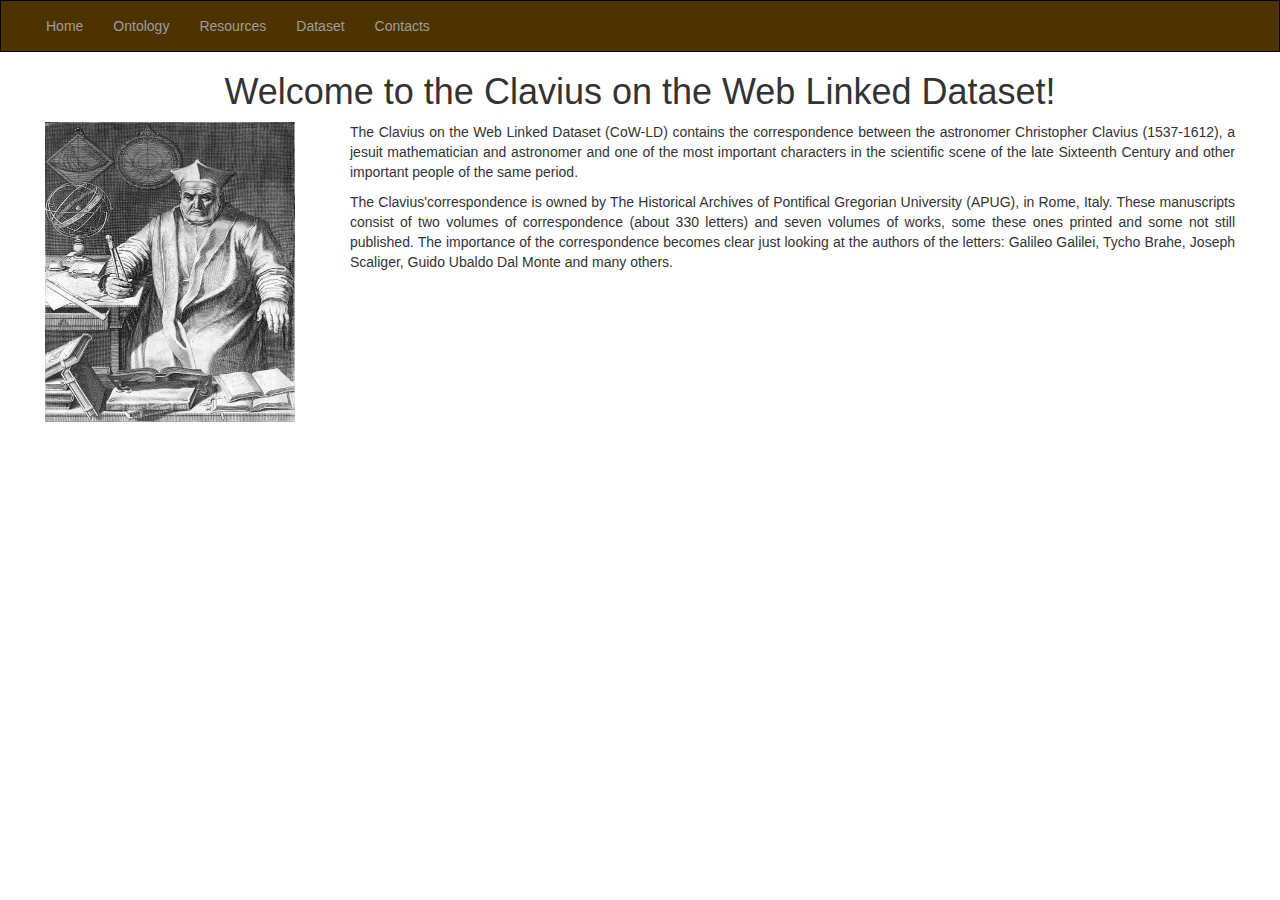
<file: Web/index.html>
<!DOCTYPE html>
<html lang="en">
<head>
  <title>Clavius on the web Linked Dataset</title>
  <meta charset="utf-8">
  <meta name="viewport" content="width=device-width, initial-scale=1">
  <link rel="stylesheet" href="https://maxcdn.bootstrapcdn.com/bootstrap/3.3.7/css/bootstrap.min.css">
  <link rel="stylesheet" href="css/main.css">
  <script src="https://ajax.googleapis.com/ajax/libs/jquery/3.2.1/jquery.min.js"></script>
  <script src="https://maxcdn.bootstrapcdn.com/bootstrap/3.3.7/js/bootstrap.min.js"></script>
</head>
<body>

<nav class="navbar navbar-inverse">
  <div class="container-fluid">
    <div class="navbar-header">
      <button type="button" class="navbar-toggle" data-toggle="collapse" data-target="#myNavbar">
        <span class="icon-bar"></span>
        <span class="icon-bar"></span>
        <span class="icon-bar"></span>                        
      </button>
    </div>
    <div class="collapse navbar-collapse" id="myNavbar">
      <ul class="nav navbar-nav">
        <li><a href="index.html">Home</a></li>
        <li><a href="ontology.html">Ontology</a></li>
        <li><a href="resource.html">Resources</a></li>
        <li><a href="dataset.html">Dataset</a></li>
		<li><a href="contacts.html">Contacts</a></li>
      </ul>
    </div>
  </div>
</nav>
  
<div class="container-fluid text-center">    
   <div class="col-sm-12 text-middle"> 
   	<h1>Welcome to the Clavius on the Web Linked Dataset!</h1>
   	<div class="col-sm-3 text-left"> 
   		<img src="img/cc.png" alt="Cristophorus Clavius" width="250" height="300" align="left" border="3">
   	</div>
   	<div class="col-sm-9 text-justify"> 
   		<p>
   			The Clavius on the Web Linked Dataset (CoW-LD) contains the correspondence between the astronomer Christopher Clavius (1537-1612), 
   			a jesuit mathematician and astronomer and one of the most important characters in the scientific scene of the late Sixteenth Century and other important people of the same period.
   		</p>
   		<p>
   			The Clavius'correspondence is owned by The Historical Archives of Pontifical Gregorian University (APUG), in Rome, Italy. 
			These manuscripts consist of two volumes of correspondence (about 330 letters) and seven volumes of works, 
			some these ones printed and some not still published. 
			The importance of the correspondence becomes clear just looking at the authors of the letters: 
			Galileo Galilei, Tycho Brahe, Joseph Scaliger, Guido Ubaldo Dal Monte and many others. 
   		</p>
   		
    </div>
  </div>
</div>
</font>
</body>
</html>
</file>
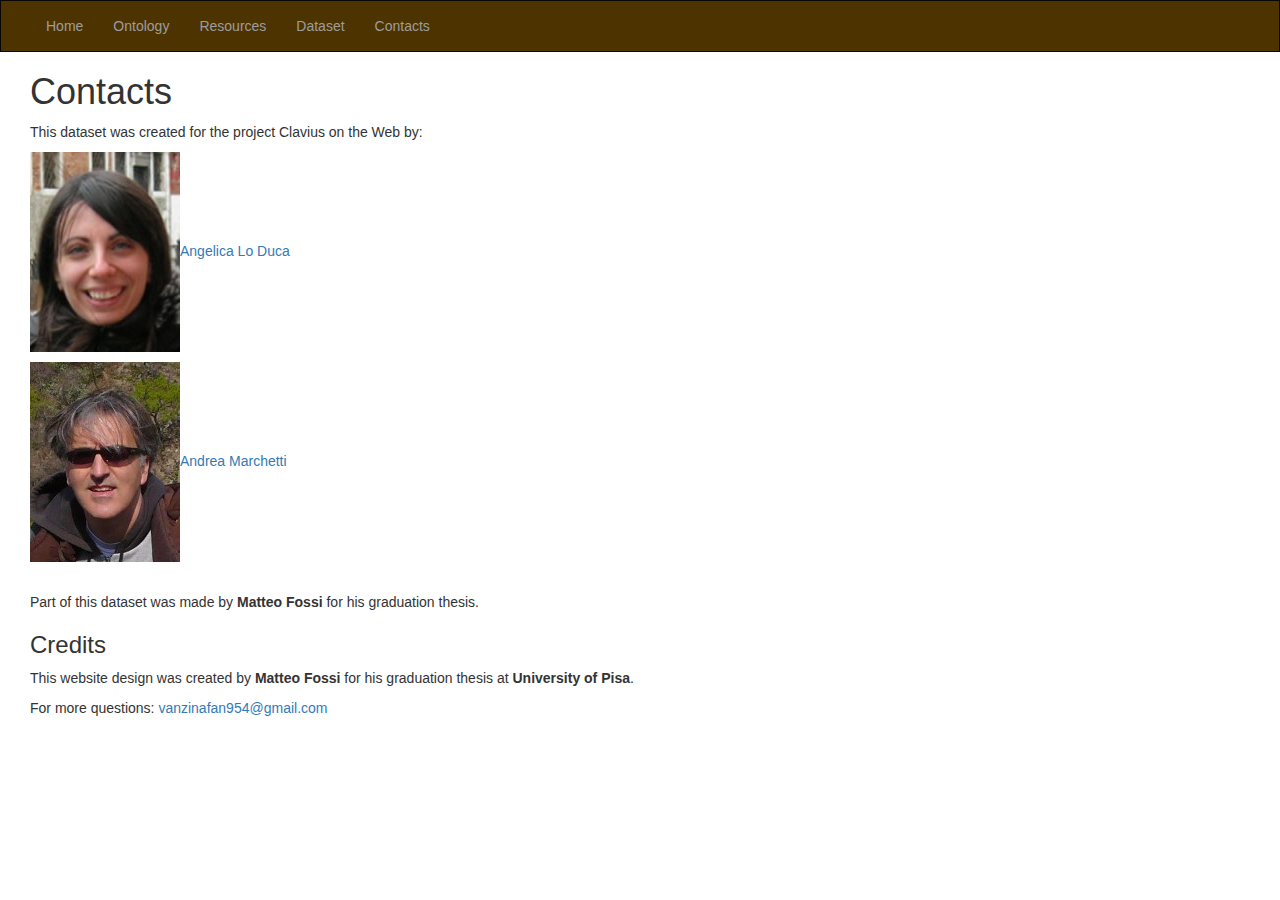
<file: Web/contacts.html>
<!DOCTYPE html>
<html lang="en">
<head>
  <title>Contacts</title>
  <meta charset="utf-8">
  <meta name="viewport" content="width=device-width, initial-scale=1">
  <link rel="stylesheet" href="https://maxcdn.bootstrapcdn.com/bootstrap/3.3.7/css/bootstrap.min.css">
  <link rel="stylesheet" href="css/main.css">
  <script src="https://ajax.googleapis.com/ajax/libs/jquery/3.2.1/jquery.min.js"></script>
  <script src="https://maxcdn.bootstrapcdn.com/bootstrap/3.3.7/js/bootstrap.min.js"></script>
</head>
<body>

<nav class="navbar navbar-inverse">
  <div class="container-fluid">
    <div class="navbar-header">
      <button type="button" class="navbar-toggle" data-toggle="collapse" data-target="#myNavbar">
        <span class="icon-bar"></span>
        <span class="icon-bar"></span>
        <span class="icon-bar"></span>                        
      </button>
    </div>
    <div class="collapse navbar-collapse" id="myNavbar">
      <ul class="nav navbar-nav">
        <li><a href="index.html">Home</a></li>
        <li><a href="ontology.html">Ontology</a></li>
        <li><a href="resource.html">Resources</a></li>
        <li><a href="dataset.html">Dataset</a></li>
		<li><a href="contacts.html">Contacts</a></li>
      </ul>
    </div>
  </div>
</nav>
  
<div class="container-fluid text-left">    
    <div class="col-sm-12 text-left"> 
    <h1>Contacts</h1>
      <p>This dataset was created for the project Clavius on the Web by: 
	  <p><img src="img/loduca.png"><a href="http://www.iit.cnr.it/angelica.loduca">Angelica Lo Duca</a></p>  
	  <p><img src="img/marchetti.png"><a href="http://www.iit.cnr.it/andrea.marchetti">Andrea Marchetti</a></p> 
	  <br /><p>Part of this dataset was made by <b>Matteo Fossi</b> for his graduation thesis.</p></p>
    
    
    <h3>Credits</h3>
    <p>This website design was created by <b>Matteo Fossi</b> for his graduation thesis at <b>University of Pisa</b>.</p> <p>For more questions: <a href="mailto:vanzinafan954@gmail.com">vanzinafan954@gmail.com</a></p>
    </div>
  </div>
</div>
</font>
</body>
</html>
</file>
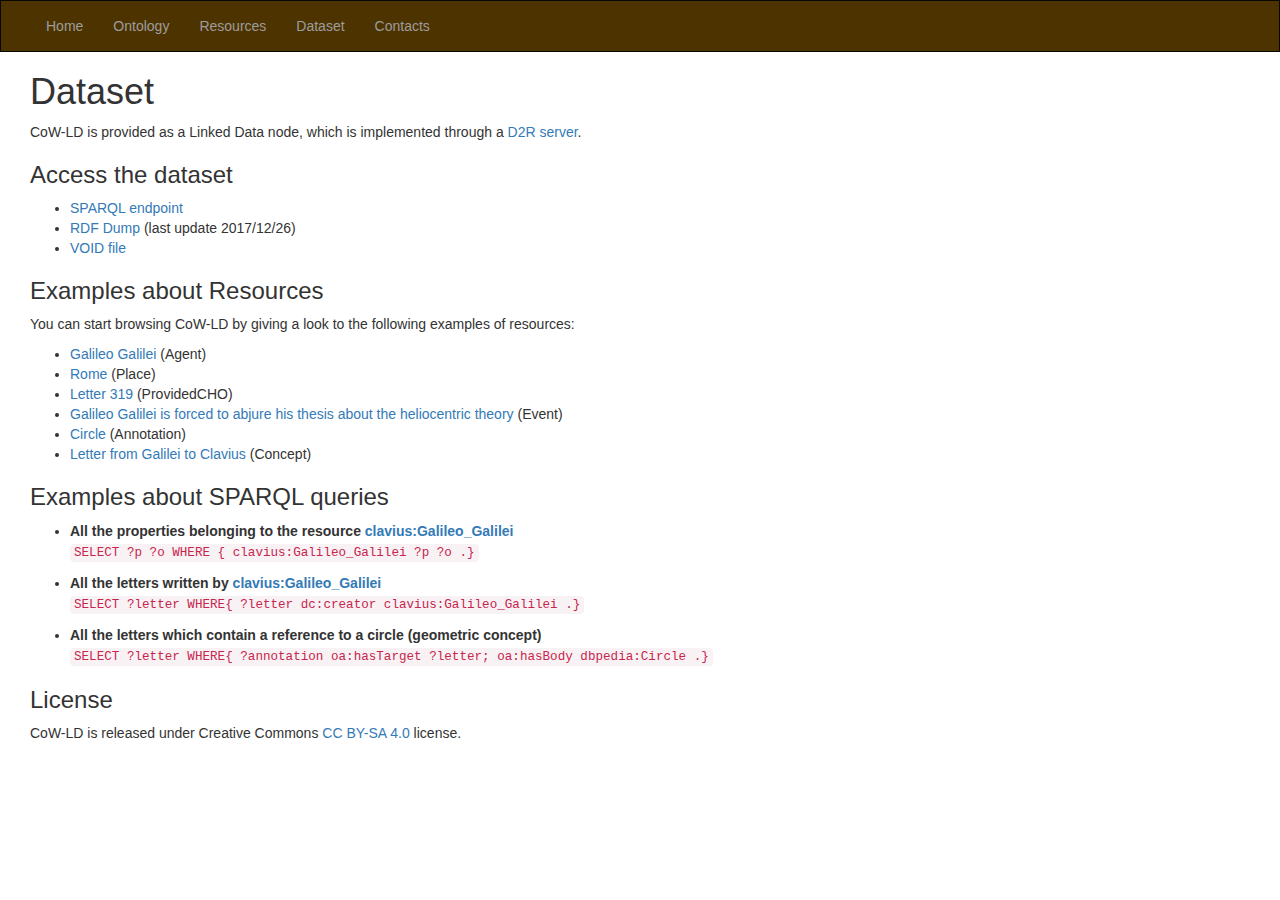
<file: Web/dataset.html>
<!DOCTYPE html>
<html lang="en">
<head>
  <title>Clavius on the web Linked Dataset</title>
  <meta charset="utf-8">
  <meta name="viewport" content="width=device-width, initial-scale=1">
  <link rel="stylesheet" href="https://maxcdn.bootstrapcdn.com/bootstrap/3.3.7/css/bootstrap.min.css">
  <link rel="stylesheet" href="css/main.css">
  <script src="https://ajax.googleapis.com/ajax/libs/jquery/3.2.1/jquery.min.js"></script>
  <script src="https://maxcdn.bootstrapcdn.com/bootstrap/3.3.7/js/bootstrap.min.js"></script>
</head>
<body>

<nav class="navbar navbar-inverse">
  <div class="container-fluid">
    <div class="navbar-header">
      <button type="button" class="navbar-toggle" data-toggle="collapse" data-target="#myNavbar">
        <span class="icon-bar"></span>
        <span class="icon-bar"></span>
        <span class="icon-bar"></span>                        
      </button>
    </div>
    <div class="collapse navbar-collapse" id="myNavbar">
      <ul class="nav navbar-nav">
        <li><a href="index.html">Home</a></li>
        <li><a href="ontology.html">Ontology</a></li>
        <li><a href="resource.html">Resources</a></li>
        <li><a href="dataset.html">Dataset</a></li>
		<li><a href="contacts.html">Contacts</a></li>
      </ul>
    </div>
  </div>
</nav>
  
<div class="container-fluid text-center">    
   <div class="col-sm-12 text-justify"> 
   	<h1>Dataset</h1>
   	<p>CoW-LD is provided as a Linked Data node, which is implemented through a <a href="http://d2rq.org/">D2R server</a>.</p>
   	
   	<h3>Access the dataset</h3>
   	<p>
   		<ul>
   			<li><a href="http://claviusontheweb.it/dataset/snorql/">SPARQL endpoint</a>
   			<li><a href="download/clavius-lod.rdf">RDF Dump</a> (last update 2017/12/26)
   			<li><a href="download/void.ttl">VOID file</a>
   		</ul>
   	</p>
   	
   	<h3>Examples about Resources</h3>
   	<p>
   	You can start browsing CoW-LD by giving a look to the following examples of resources:
   		<ul>
   			<li><a href="http://claviusontheweb.it/dataset/resource/Galileo_Galilei">Galileo Galilei</a> (Agent)
   			<li><a href="http://claviusontheweb.it/dataset/resource/Roma">Rome</a> (Place)
   			<li><a href="http://claviusontheweb.it/dataset/resource/letter-319">Letter 319</a> (ProvidedCHO)
   			<li><a href="http://claviusontheweb.it/dataset/resource/Galileo_Galilei_is_forced_to_abjure_his_thesis_about_the_heliocentric_theory">Galileo Galilei is forced to abjure his thesis about the heliocentric theory</a> (Event)
   			<li><a href="http://claviusontheweb.it/dataset/resource/Annotation_Circle">Circle</a> (Annotation)
   			<li><a href="http://claviusontheweb.it/dataset/resource/From_Galileo_Galilei">Letter from Galilei to Clavius</a> (Concept)
   			
   		</ul>
   	</p>
   	
   	<h3>Examples about SPARQL queries</h3>
   	<p>
   	<ul>
   	<li><b>All the properties belonging to the resource 
   		<a href="http://claviusontheweb.it/dataset/resource/Galileo_Galilei">clavius:Galileo_Galilei</a></b>
   		<p><code>SELECT ?p ?o WHERE { clavius:Galileo_Galilei ?p ?o .}</code></p>
   	
   	<li><b>All the letters written by 
   		<a href="http://claviusontheweb.it/dataset/resource/Galileo_Galilei">clavius:Galileo_Galilei</a></b>
   		<p><code>SELECT ?letter WHERE{ ?letter dc:creator clavius:Galileo_Galilei .}</code></p>
   	
   	<li><b>All the letters which contain a reference to a circle (geometric concept)</b>
   	<p><code>SELECT ?letter WHERE{ ?annotation oa:hasTarget ?letter; oa:hasBody dbpedia:Circle .}</code></p>
   	
   	</ul>
   	</p>
   	
   	<h3>License</h3>
   	<p>
   	CoW-LD is released under Creative Commons <a href="https://creativecommons.org/licenses/by-sa/4.0/">CC BY-SA 4.0</a> license.
   	</p>
  </div>
</div>
</font>
</body>
</html>
</file>
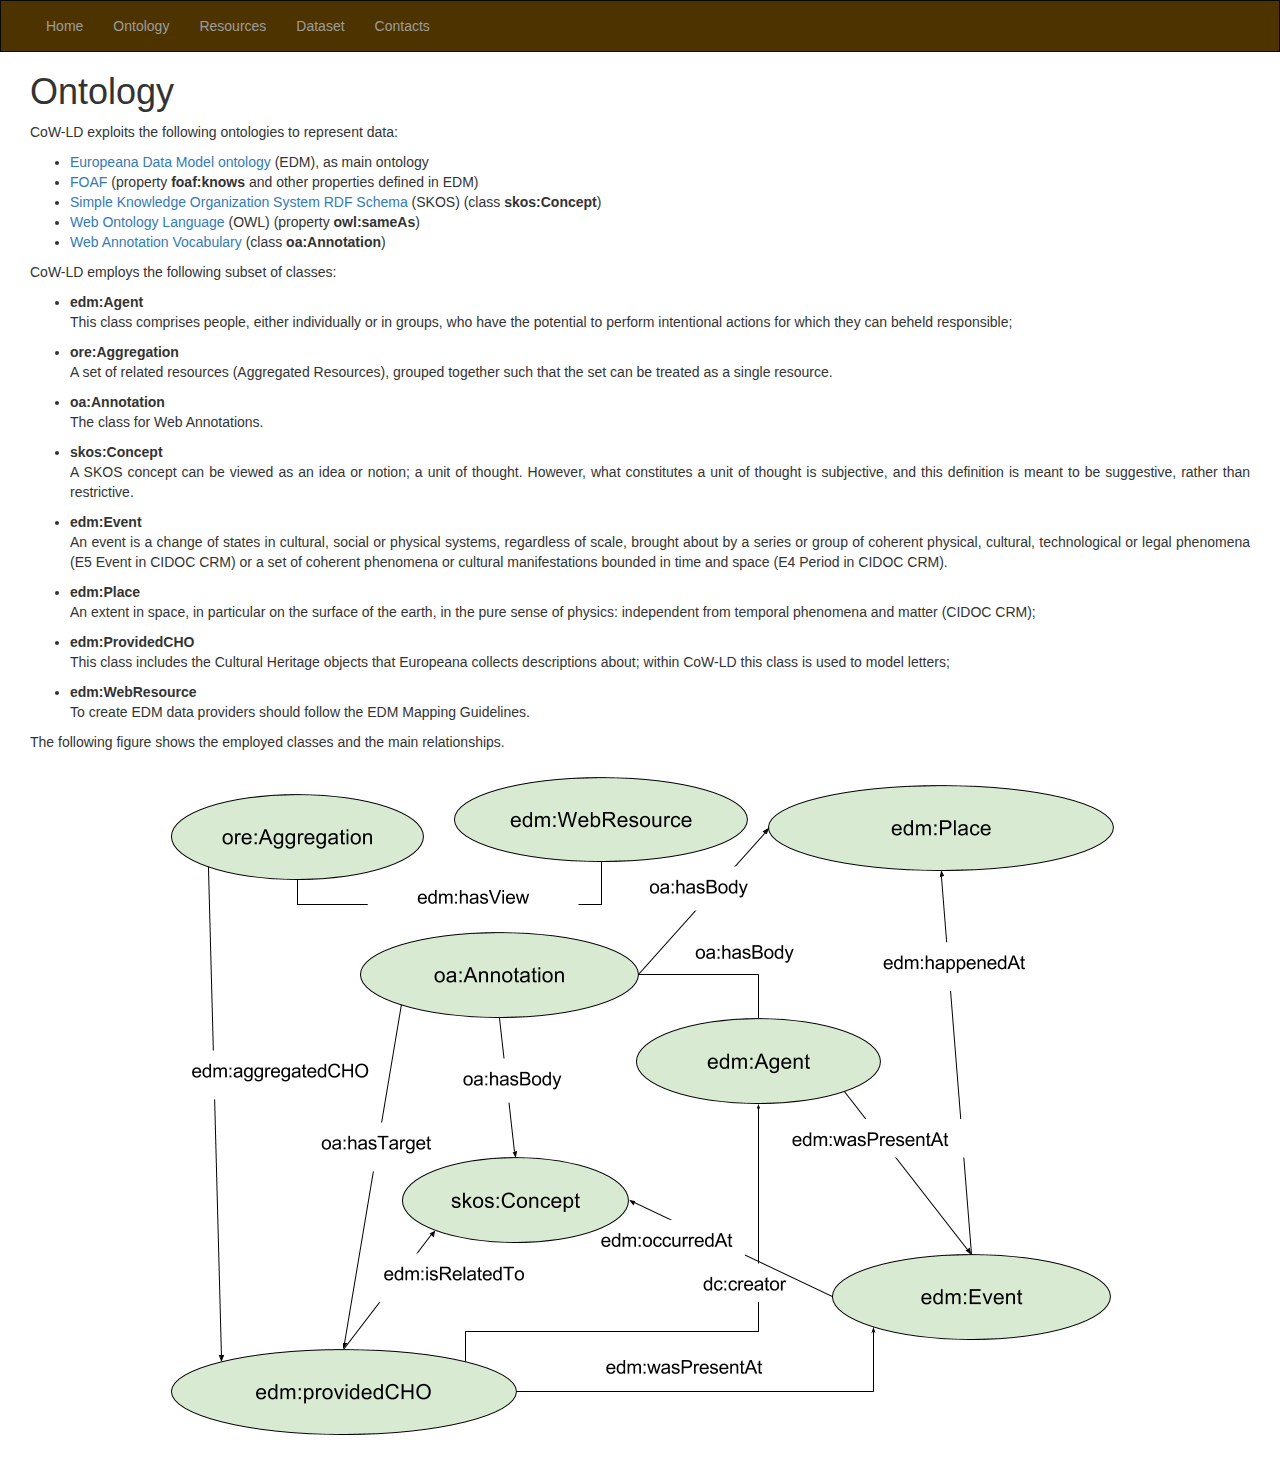
<file: Web/ontology.html>
<!DOCTYPE html>
<html lang="en">
<head>
  <title>Clavius on the web Linked Dataset</title>
  <meta charset="utf-8">
  <meta name="viewport" content="width=device-width, initial-scale=1">
  <link rel="stylesheet" href="https://maxcdn.bootstrapcdn.com/bootstrap/3.3.7/css/bootstrap.min.css">
  <link rel="stylesheet" href="css/main.css">
  <script src="https://ajax.googleapis.com/ajax/libs/jquery/3.2.1/jquery.min.js"></script>
  <script src="https://maxcdn.bootstrapcdn.com/bootstrap/3.3.7/js/bootstrap.min.js"></script>
</head>
<body>

<nav class="navbar navbar-inverse">
  <div class="container-fluid">
    <div class="navbar-header">
      <button type="button" class="navbar-toggle" data-toggle="collapse" data-target="#myNavbar">
        <span class="icon-bar"></span>
        <span class="icon-bar"></span>
        <span class="icon-bar"></span>                        
      </button>
    </div>
    <div class="collapse navbar-collapse" id="myNavbar">
      <ul class="nav navbar-nav">
        <li><a href="index.html">Home</a></li>
        <li><a href="ontology.html">Ontology</a></li>
        <li><a href="resource.html">Resources</a></li>
        <li><a href="dataset.html">Dataset</a></li>
		<li><a href="contacts.html">Contacts</a></li>
      </ul>
    </div>
  </div>
</nav>
  
<div class="container-fluid text-center">    
   <div class="col-sm-12 text-justify"> 
   	<h1>Ontology</h1>
   	<p>CoW-LD exploits the following ontologies to represent data:
   		<ul>
   			<li><a href="https://pro.europeana.eu/resources/standardization-tools/edm-documentation">Europeana Data Model ontology</a> (EDM), as main ontology
   			<li><a href="http://xmlns.com/foaf/spec/">FOAF</a> (property <b>foaf:knows</b> and other properties defined in EDM)
   			<li><a href="https://www.w3.org/TR/2008/WD-skos-reference-20080829/skos.html">Simple Knowledge Organization System RDF Schema</a> (SKOS) (class <b>skos:Concept</b>)
   			<li><a href="https://www.w3.org/OWL/">Web Ontology Language</a> (OWL) (property <b>owl:sameAs</b>)
   			<li><a href="https://www.w3.org/TR/annotation-vocab/">Web Annotation Vocabulary</a> (class <b>oa:Annotation</b>)
   		</ul>
   	</p>
	<p>CoW-LD employs the following subset of classes:</p>
	<ul>
		<li><b>edm:Agent</b> <p>This class comprises people, either individually or in groups, who have the potential to perform intentional actions for which they can beheld responsible;</p></li>
		<li><b>ore:Aggregation</b> <p>A set of related resources (Aggregated Resources), grouped together such that the set can be treated as a single resource.</p>
		<li><b>oa:Annotation</b> <p>The class for Web Annotations.</p>
		<li><b>skos:Concept</b> <p>A SKOS concept can be viewed as an idea or notion; a unit of thought. However, what constitutes a unit of thought is subjective, and this definition is meant to be suggestive, rather than restrictive.</p>
		<li><b>edm:Event</b> <p>An event is a change of states in cultural, social or physical systems, regardless of scale, brought about by a series or group of coherent physical, cultural, technological or legal phenomena (E5 Event in CIDOC CRM) or a set of coherent phenomena or cultural manifestations bounded in time and space (E4 Period in CIDOC CRM).</p></li>
		<li><b>edm:Place</b> <p>An extent in space, in particular on the surface of the earth, in the pure sense of physics: independent from temporal phenomena and matter (CIDOC CRM);</p></li>
		<li><b>edm:ProvidedCHO</b> <p>This class includes the Cultural Heritage objects that Europeana collects descriptions about; within CoW-LD this class is used to model letters;</p></li>
		<li><b>edm:WebResource</b> <p>To create EDM data providers should follow the EDM Mapping Guidelines.</p>
	</ul>	
	The following figure shows the employed classes and the main relationships.
	</p>
	</div>
	<div class="col-sm-12 text-center"> 
   		<img src="img/dm.png" alt="Data Model" width="960" height="720">
   </div>
</div>
</font>
</body>
</html>
</file>
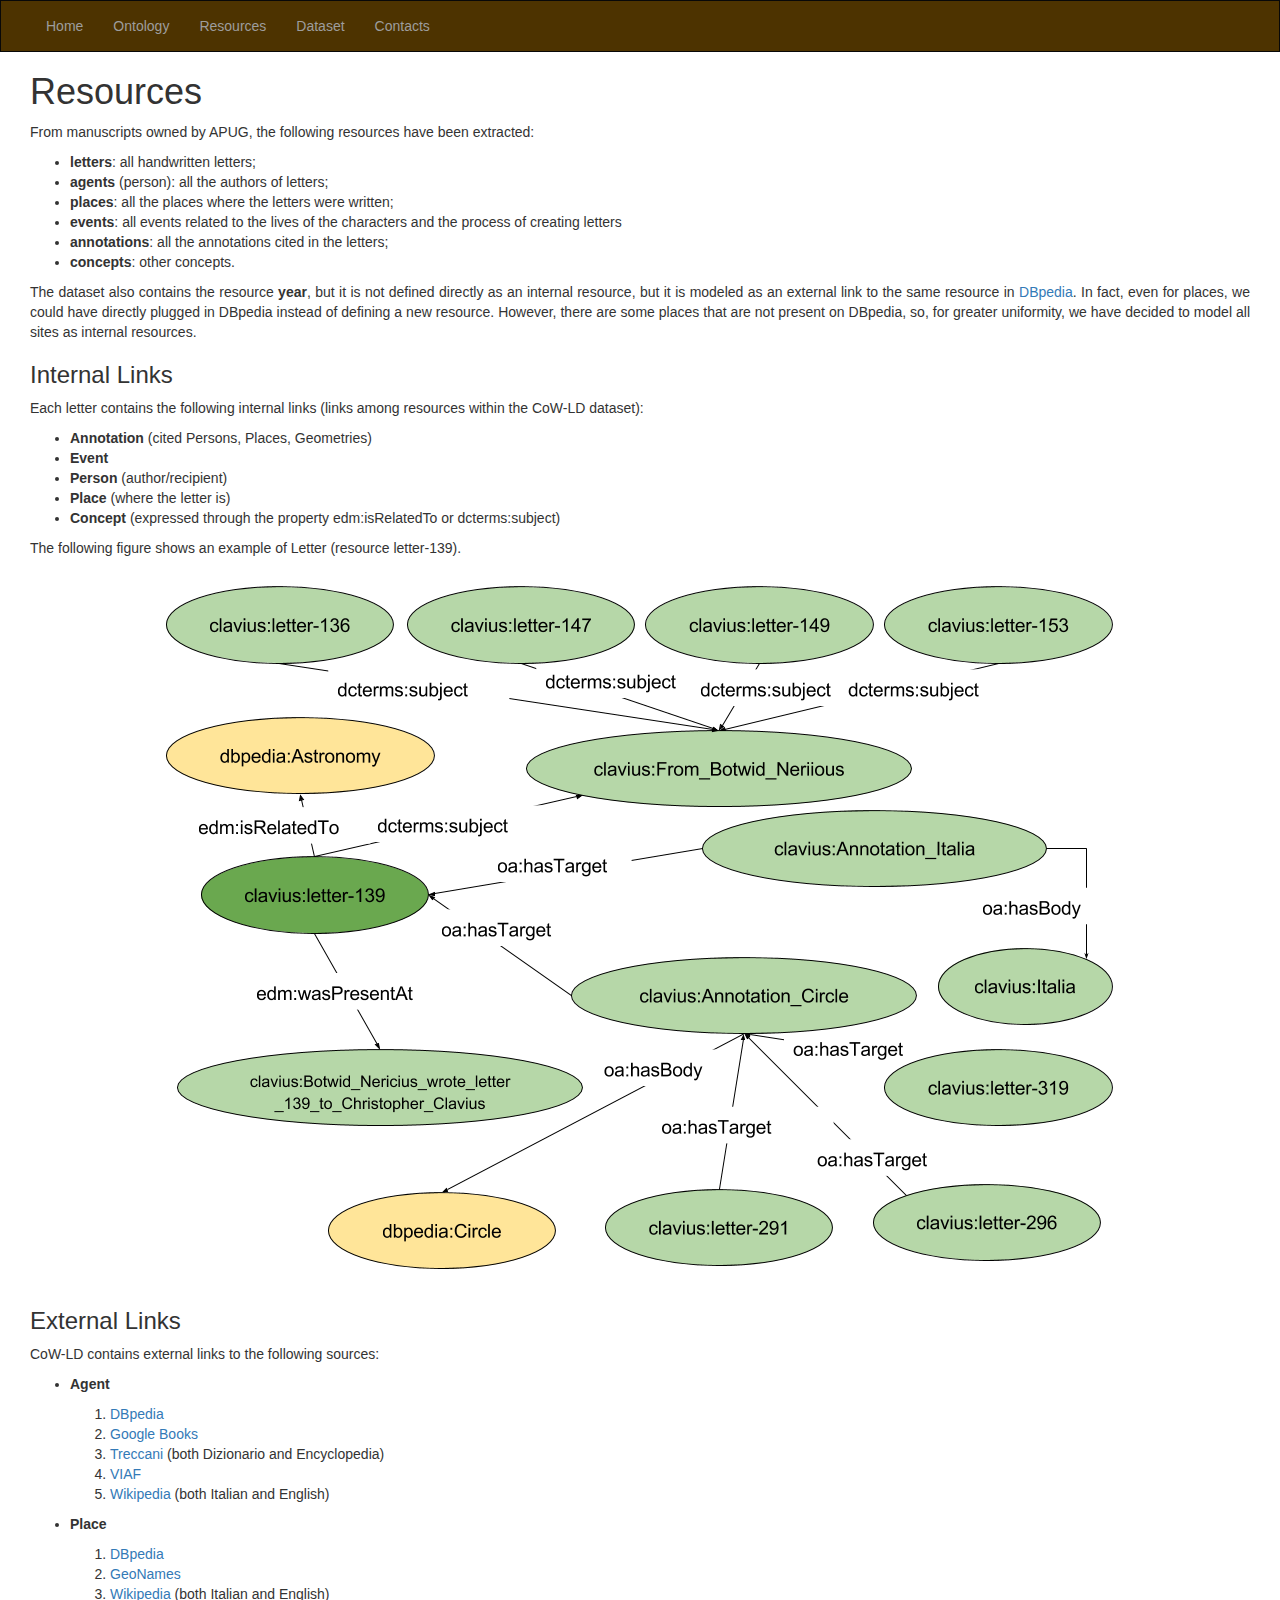
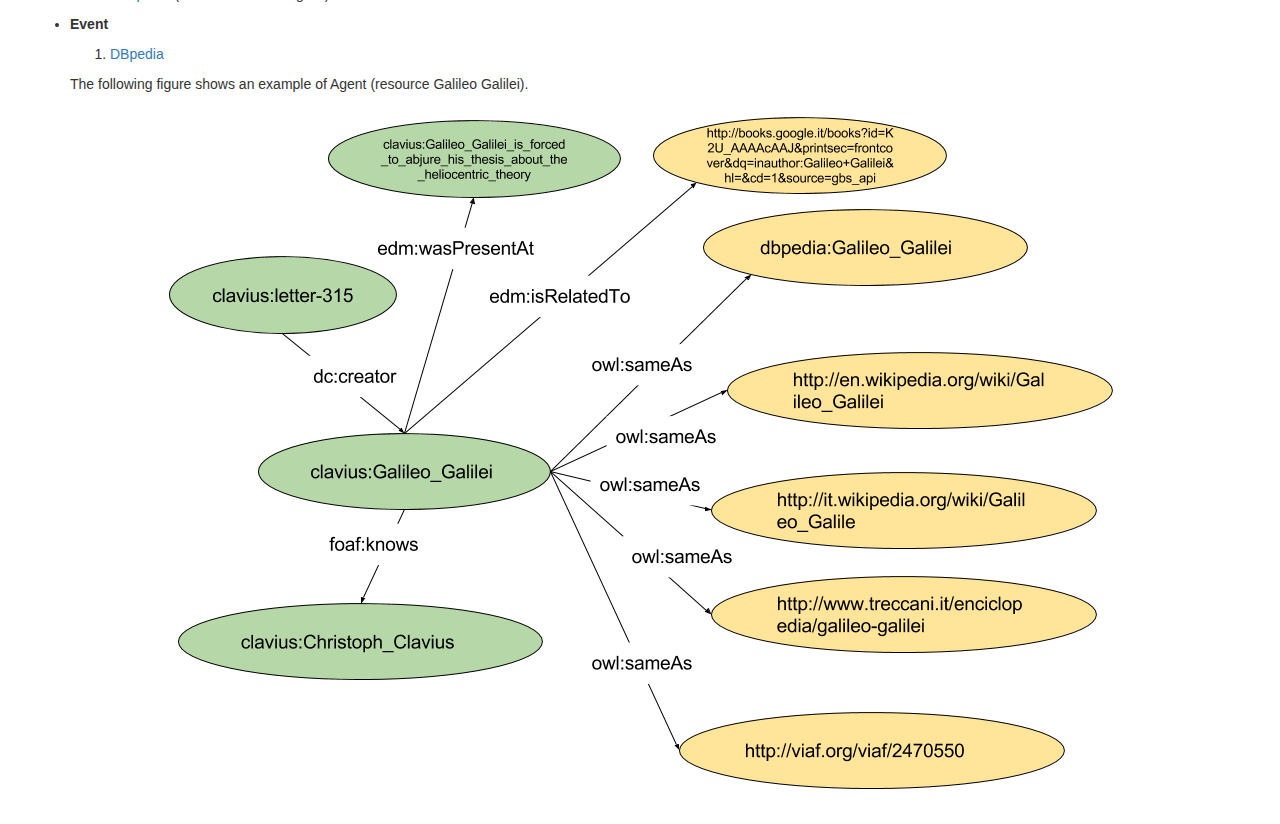
<file: Web/resource.html>
<!DOCTYPE html>
<html lang="en">
<head>
  <title>Clavius on the web Linked Dataset</title>
  <meta charset="utf-8">
  <meta name="viewport" content="width=device-width, initial-scale=1">
  <link rel="stylesheet" href="https://maxcdn.bootstrapcdn.com/bootstrap/3.3.7/css/bootstrap.min.css">
  <link rel="stylesheet" href="css/main.css">
  <script src="https://ajax.googleapis.com/ajax/libs/jquery/3.2.1/jquery.min.js"></script>
  <script src="https://maxcdn.bootstrapcdn.com/bootstrap/3.3.7/js/bootstrap.min.js"></script>
</head>
<body>

<nav class="navbar navbar-inverse">
  <div class="container-fluid">
    <div class="navbar-header">
      <button type="button" class="navbar-toggle" data-toggle="collapse" data-target="#myNavbar">
        <span class="icon-bar"></span>
        <span class="icon-bar"></span>
        <span class="icon-bar"></span>                        
      </button>
    </div>
    <div class="collapse navbar-collapse" id="myNavbar">
      <ul class="nav navbar-nav">
        <li><a href="index.html">Home</a></li>
        <li><a href="ontology.html">Ontology</a></li>
        <li><a href="resource.html">Resources</a></li>
        <li><a href="dataset.html">Dataset</a></li>
		<li><a href="contacts.html">Contacts</a></li>
      </ul>
    </div>
  </div>
</nav>
  
<div class="container-fluid text-center">    
   <div class="col-sm-12 text-justify"> 
   	<h1>Resources</h1>
   	
	<p>
	From manuscripts owned by APUG, the following resources have been extracted:
	<ul>
		<li><b>letters</b>: all handwritten letters;
		<li><b>agents</b> (person): all the authors of letters;
		<li><b>places</b>: all the places where the letters were written;
		<li><b>events</b>: all events related to the lives of the characters and the process of creating letters
		<li><b>annotations</b>: all the annotations cited in the letters;
		<li><b>concepts</b>: other concepts.
	</ul>
	The dataset also contains the resource <b>year</b>, but it is not defined directly as an internal resource, but it is modeled as an external link to the same resource in <a href="http://wiki.dbpedia.org/">DBpedia</a>. 
	In fact, even for places, we could have directly plugged in DBpedia instead of defining a new resource. 
	However, there are some places that are not present on DBpedia, so, for greater uniformity, we have decided to model all sites as internal resources. 
	</p>
	
	<h3>Internal Links</h3>
	<p>Each letter contains the following internal links (links among resources within the CoW-LD dataset):
	<ul>
		<li><b>Annotation</b> (cited Persons, Places, Geometries)
		<li><b>Event</b>
		<li><b>Person</b> (author/recipient)
		<li><b>Place</b> (where the letter is)
		<li><b>Concept</b> (expressed through the property edm:isRelatedTo or dcterms:subject)
	</ul>
	</p>
	<p>The following figure shows an example of Letter (resource letter-139).
	</p>
	</div>
	<div class="col-sm-12 text-center"> 
   		<img src="img/Letter-139.png" alt="Letter-139" width="960" height="720">
   </div>
	
	<div class="col-sm-12 text-justify"> 
	<h3>External Links</h3>
	<p>CoW-LD contains external links to the following sources:
	<ul>
		<li><b>Agent</b>
			<p><ol>
				<li><a href="http://dbpedia.org">DBpedia</a>
				<li><a href="https://books.google.com/">Google Books</a>
				<li><a href="http://www.treccani.it/">Treccani</a> (both Dizionario and Encyclopedia)
				<li><a href="https://viaf.org/">VIAF</a>
				<li><a href="https://www.wikipedia.org/">Wikipedia</a> (both Italian and English)
				
			</ol></p>
		<li><b>Place</b>
			<p><ol>
				<li><a href="http://dbpedia.org">DBpedia</a>
				<li><a href="http://www.geonames.org/">GeoNames</a>
				<li><a href="https://www.wikipedia.org/">Wikipedia</a> (both Italian and English)
				
			</ol></p>
			
		<li><b>Event</b>
			<p><ol>
				<li><a href="http://dbpedia.org">DBpedia</a>
			</ol></p>
	
	</p>
   	<p>The following figure shows an example of Agent (resource Galileo Galilei).
	</p>
	</div>
	<div class="col-sm-12 text-center"> 
   		<img src="img/GalileoGalilei.png" alt="Galileo Galilei" width="960" height="720">
   </div>
	</div>
</div>
</font>
</body>
</html>
</file>
<file: Web/css/main.css>
.navbar {
      margin-bottom: 0;
      border-radius: 0;
    }
    
    .row.content {height: 450px}
    
    .sidenav {
      background-color: #ffdd99;
      }
   
    .navbar {
      background-color: #4d3300;
	  color: black;
    }

    @media screen and (max-width: 767px) {
      .sidenav {
        height: auto;
        padding: 15px;
      }
      .row.content {height:auto;} 
    }
</file>
